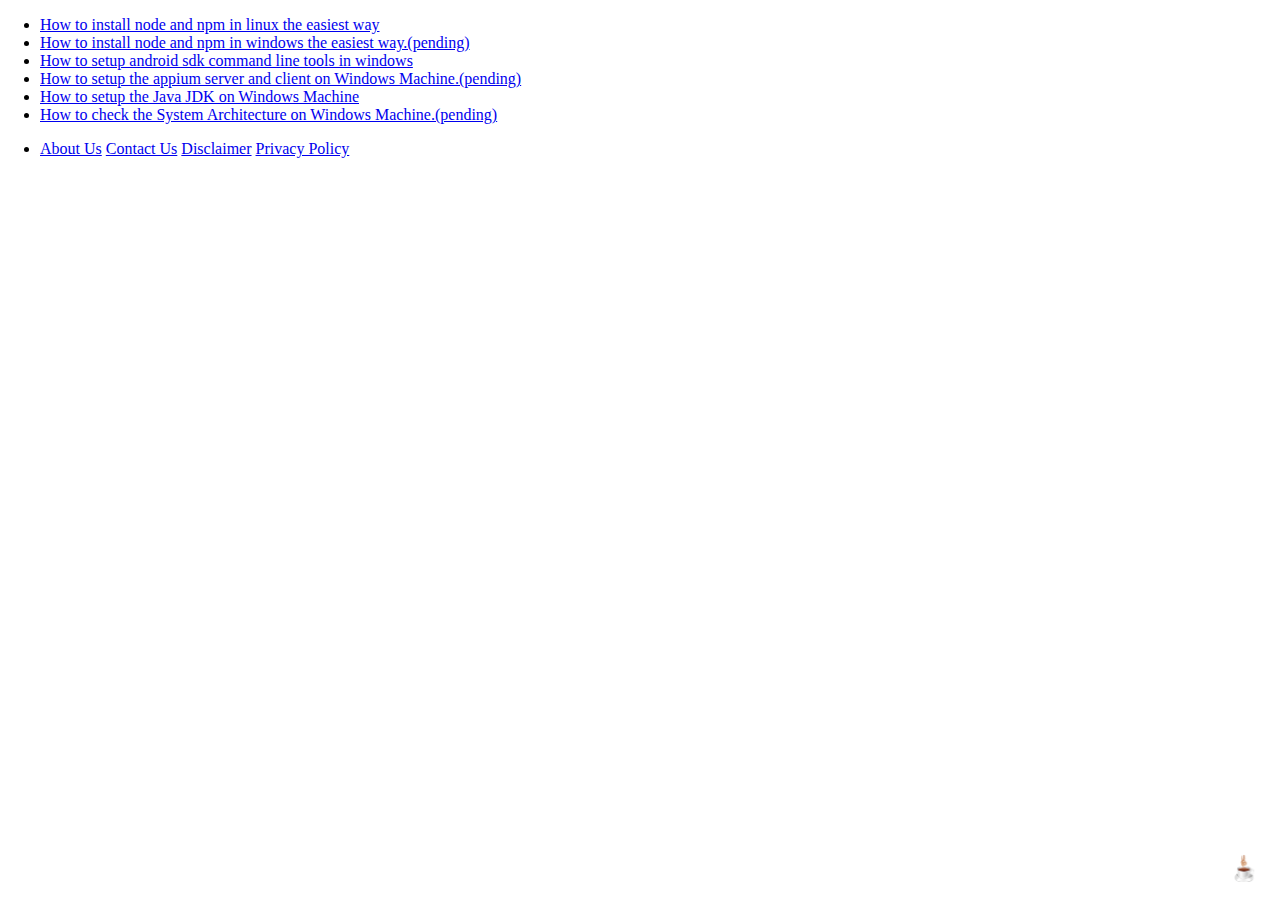
<file: index.html>
<!DOCTYPE html>
<html lang="en">
<head>
    <meta charset="UTF-8">
    <meta name="viewport" content="width=device-width, initial-scale=1.0">
    <link rel="stylesheet" href="./css/home.css">
    <title>Document</title>
    <script data-ad-client="ca-pub-8638257169122597" async src="https://pagead2.googlesyndication.com/pagead/js/adsbygoogle.js"></script>
</head>
<body>
    <ul>
        <li>
            <a href="./posts/how_to_install_node_and_npm_in_linux_the_easiest_way.html">How to install node and npm in linux the easiest way</a>
        </li>
        <li>
            <a href="./posts/how_to_install_node_and_npm_in_windows_the_easiest_way.html">How to install node and npm in windows the easiest way.(pending)</a>
        </li>
        <li>
            <a href="./posts/how_to_install_android_sdk_command_line_tools_in_windows.html">How to setup android sdk command line tools in windows</a>
        </li>
        <li>
            <a href="./posts/how_to_setup_appium_on_windows.html"> How to setup the appium server and client on Windows Machine.(pending)</a>
        </li>
        <li>
            <a href="./posts/how_to_setup_java_jdk_on_windows.html"> How to setup the Java JDK on Windows Machine</a>
        </li>
        <li>
            <a href="./posts/how_to_check_system_architecture.html"> How to check the System Architecture on Windows Machine.(pending)</a>
        </li>
    </ul>


    <ul>
        <li>
            <a href="./pages/about-us.html">About Us</a>
            <a href="./pages/contact-us.html">Contact Us</a>
            <a href="./pages/disclaimer.html">Disclaimer</a>
            <a href="./pages/privacy-policy.html">Privacy Policy</a>

        </li>
    </ul>


    <script src="utils/fund.js"></script>
</body>
</html>
</file>
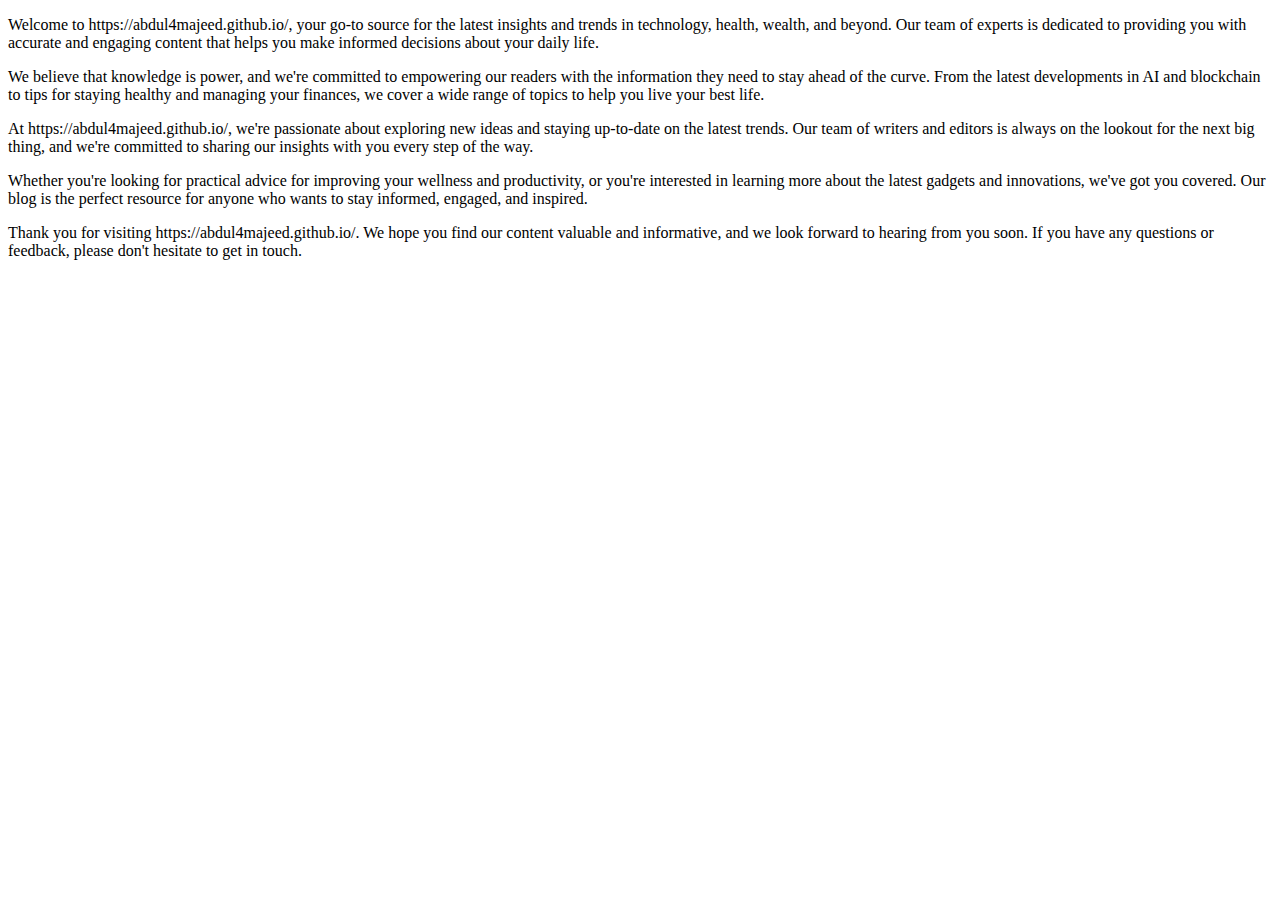
<file: pages/about-us.html>
<!DOCTYPE html>
<html lang="en">
<head>
    <meta charset="UTF-8">
    <meta http-equiv="X-UA-Compatible" content="IE=edge">
    <meta name="viewport" content="width=device-width, initial-scale=1.0">
    <title>About - Us </title>
</head>
<body>
    <p><span style="font-family: times; font-size: medium;">Welcome to https://abdul4majeed.github.io/, your go-to source for the latest insights and trends in technology, health, wealth, and beyond. Our team of experts is dedicated to providing you with accurate and engaging content that helps you make informed decisions about your daily life.</span></p><p><span style="font-family: times; font-size: medium;">We believe that knowledge is power, and we're committed to empowering our readers with the information they need to stay ahead of the curve. From the latest developments in AI and blockchain to tips for staying healthy and managing your finances, we cover a wide range of topics to help you live your best life.</span></p><p><span style="font-family: times; font-size: medium;">At https://abdul4majeed.github.io/, we're passionate about exploring new ideas and staying up-to-date on the latest trends. Our team of writers and editors is always on the lookout for the next big thing, and we're committed to sharing our insights with you every step of the way.</span></p><p><span style="font-family: times; font-size: medium;">Whether you're looking for practical advice for improving your wellness and productivity, or you're interested in learning more about the latest gadgets and innovations, we've got you covered. Our blog is the perfect resource for anyone who wants to stay informed, engaged, and inspired.</span></p><p><span style="font-family: times; font-size: medium;">Thank you for visiting https://abdul4majeed.github.io/. We hope you find our content valuable and informative, and we look forward to hearing from you soon. If you have any questions or feedback, please don't hesitate to get in touch.</span></p>
</body>
</html>
</file>
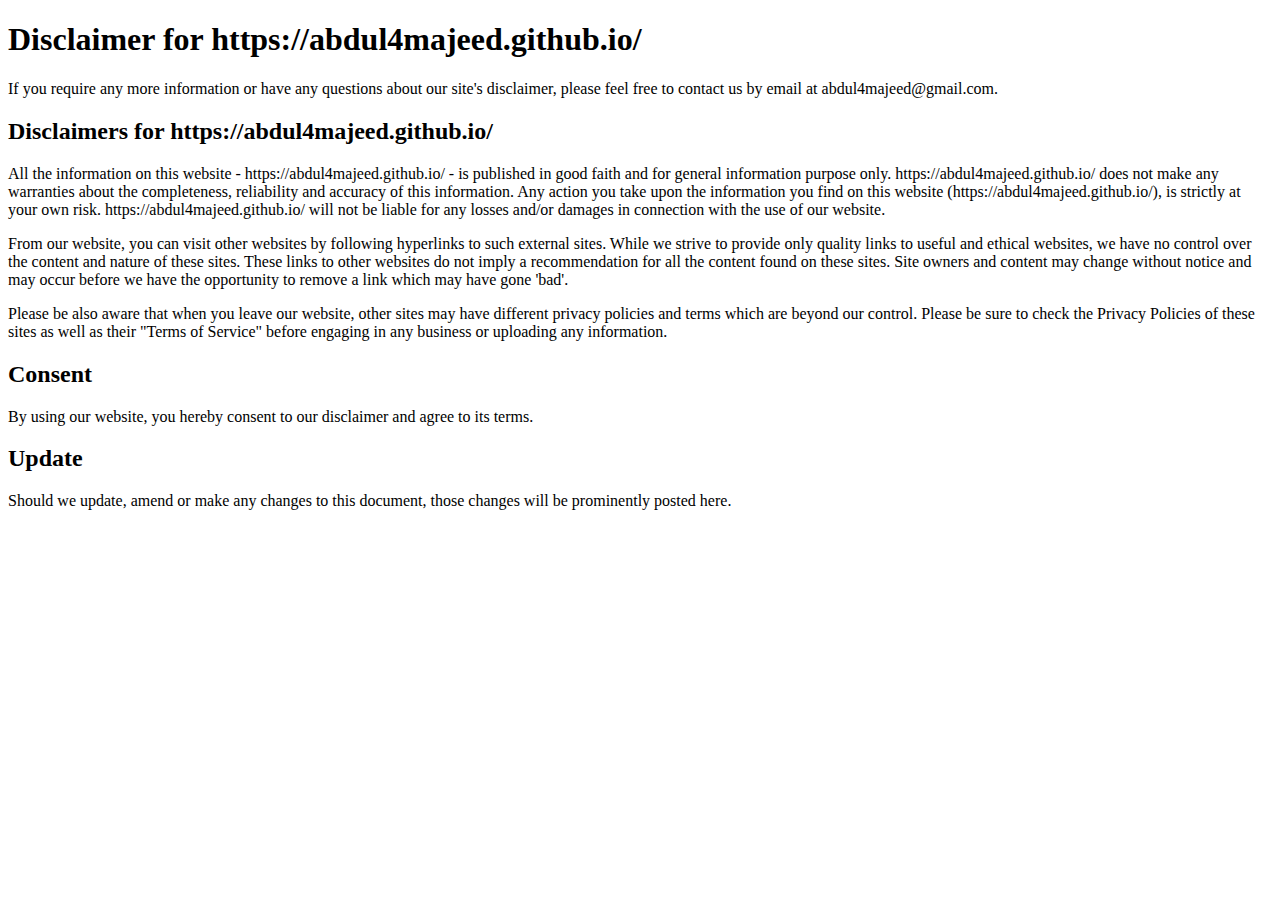
<file: pages/disclaimer.html>
<!DOCTYPE html>
<html lang="en">
<head>
    <meta charset="UTF-8">
    <meta http-equiv="X-UA-Compatible" content="IE=edge">
    <meta name="viewport" content="width=device-width, initial-scale=1.0">
    <title>Disclaimer</title>
</head>
<body>
    <h1>Disclaimer for https://abdul4majeed.github.io/</h1>

<p>If you require any more information or have any questions about our site's disclaimer, please feel free to contact us by email at abdul4majeed@gmail.com.</p>

<h2>Disclaimers for https://abdul4majeed.github.io/</h2>

<p>All the information on this website - https://abdul4majeed.github.io/ - is published in good faith and for general information purpose only. https://abdul4majeed.github.io/ does not make any warranties about the completeness, reliability and accuracy of this information. Any action you take upon the information you find on this website (https://abdul4majeed.github.io/), is strictly at your own risk. https://abdul4majeed.github.io/ will not be liable for any losses and/or damages in connection with the use of our website.</p>

<p>From our website, you can visit other websites by following hyperlinks to such external sites. While we strive to provide only quality links to useful and ethical websites, we have no control over the content and nature of these sites. These links to other websites do not imply a recommendation for all the content found on these sites. Site owners and content may change without notice and may occur before we have the opportunity to remove a link which may have gone 'bad'.</p>

<p>Please be also aware that when you leave our website, other sites may have different privacy policies and terms which are beyond our control. Please be sure to check the Privacy Policies of these sites as well as their "Terms of Service" before engaging in any business or uploading any information.</p>

<h2>Consent</h2>

<p>By using our website, you hereby consent to our disclaimer and agree to its terms.</p>

<h2>Update</h2>

<p>Should we update, amend or make any changes to this document, those changes will be prominently posted here.</p>
</body>
</html>
</file>
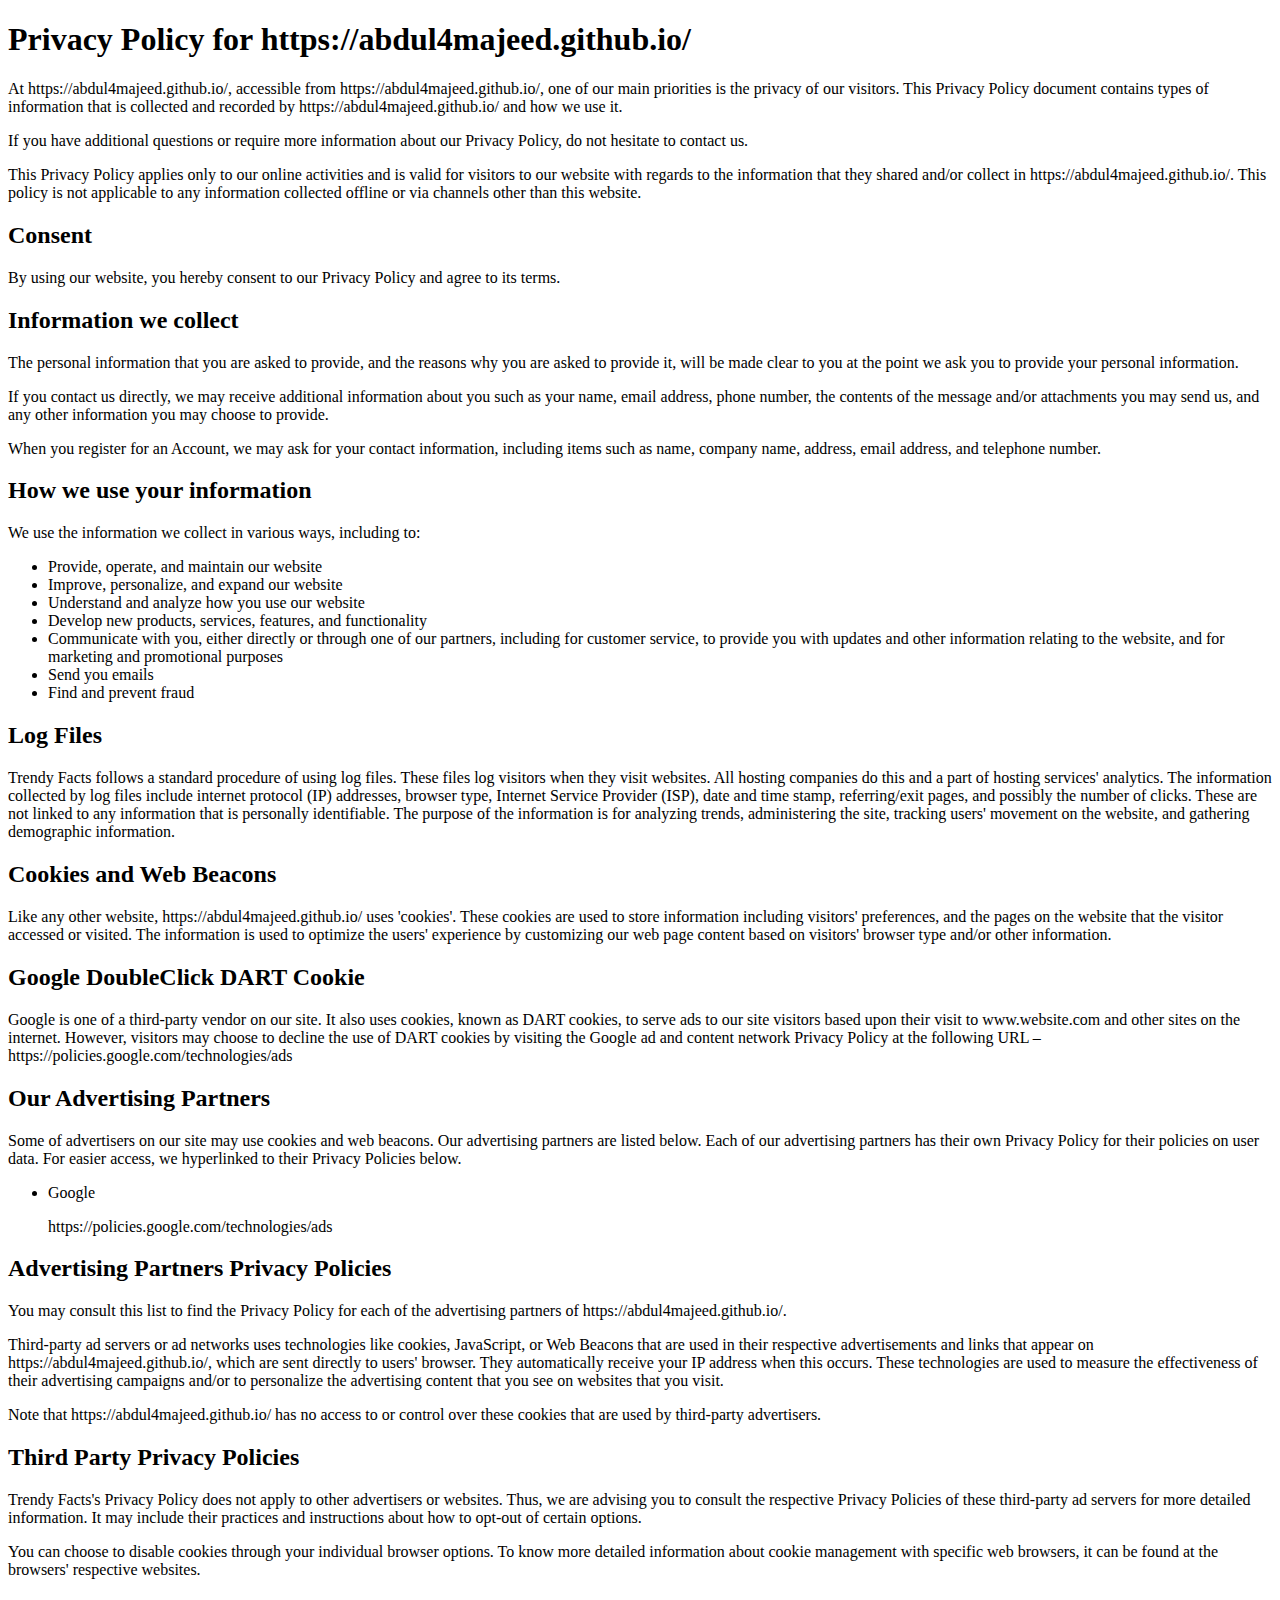
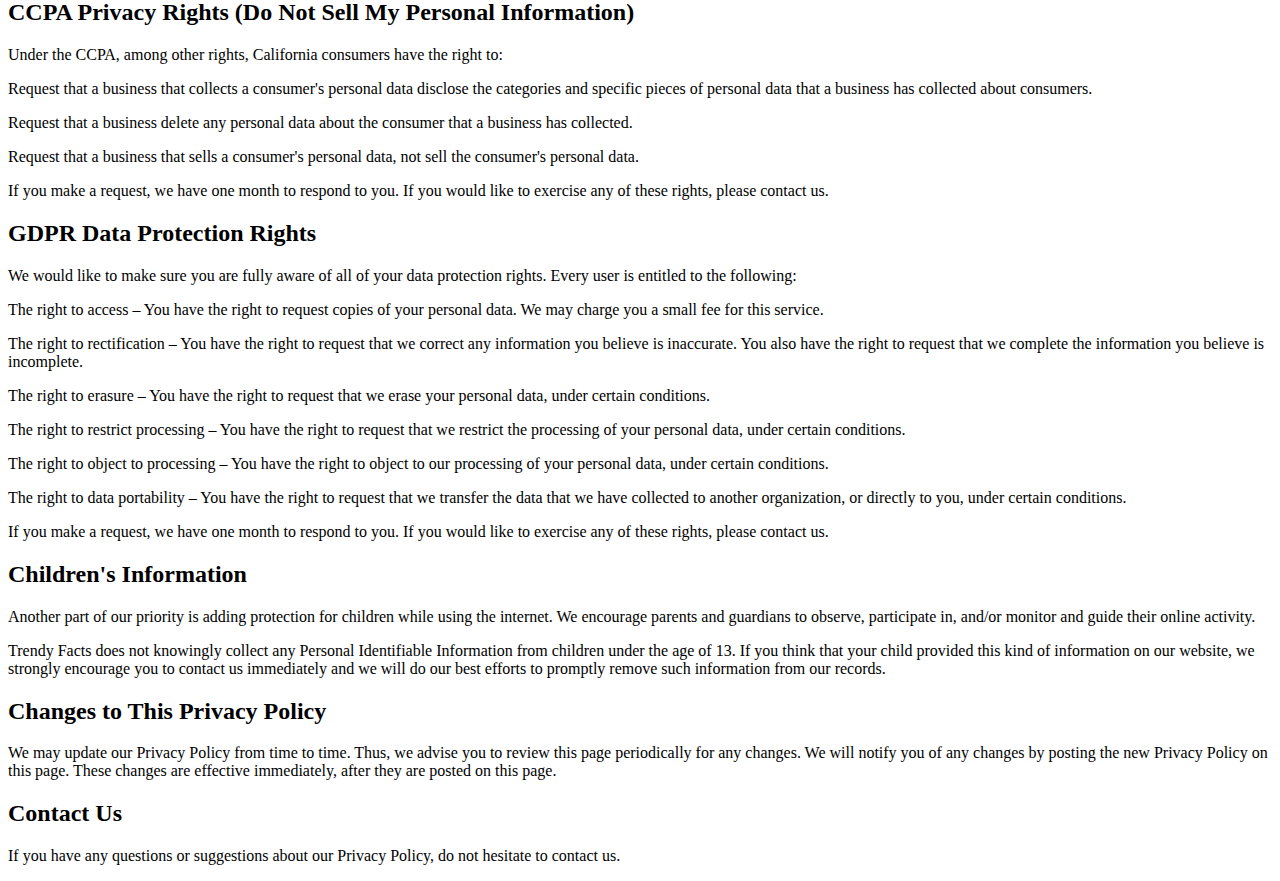
<file: pages/privacy-policy.html>
<!DOCTYPE html>
<html lang="en">
<head>
    <meta charset="UTF-8">
    <meta http-equiv="X-UA-Compatible" content="IE=edge">
    <meta name="viewport" content="width=device-width, initial-scale=1.0">
    <title>Privacy Policy</title>
</head>
<body>
    <h1>Privacy Policy for https://abdul4majeed.github.io/</h1>

<p>At https://abdul4majeed.github.io/, accessible from https://abdul4majeed.github.io/, one of our main priorities is the privacy of our visitors. This Privacy Policy document contains types of information that is collected and recorded by https://abdul4majeed.github.io/ and how we use it.</p>

<p>If you have additional questions or require more information about our Privacy Policy, do not hesitate to contact us.</p>

<p>This Privacy Policy applies only to our online activities and is valid for visitors to our website with regards to the information that they shared and/or collect in https://abdul4majeed.github.io/. This policy is not applicable to any information collected offline or via channels other than this website.</p>

<h2>Consent</h2>

<p>By using our website, you hereby consent to our Privacy Policy and agree to its terms.</p>

<h2>Information we collect</h2>

<p>The personal information that you are asked to provide, and the reasons why you are asked to provide it, will be made clear to you at the point we ask you to provide your personal information.</p>
<p>If you contact us directly, we may receive additional information about you such as your name, email address, phone number, the contents of the message and/or attachments you may send us, and any other information you may choose to provide.</p>
<p>When you register for an Account, we may ask for your contact information, including items such as name, company name, address, email address, and telephone number.</p>

<h2>How we use your information</h2>

<p>We use the information we collect in various ways, including to:</p>

<ul>
<li>Provide, operate, and maintain our website</li>
<li>Improve, personalize, and expand our website</li>
<li>Understand and analyze how you use our website</li>
<li>Develop new products, services, features, and functionality</li>
<li>Communicate with you, either directly or through one of our partners, including for customer service, to provide you with updates and other information relating to the website, and for marketing and promotional purposes</li>
<li>Send you emails</li>
<li>Find and prevent fraud</li>
</ul>

<h2>Log Files</h2>

<p>Trendy Facts follows a standard procedure of using log files. These files log visitors when they visit websites. All hosting companies do this and a part of hosting services' analytics. The information collected by log files include internet protocol (IP) addresses, browser type, Internet Service Provider (ISP), date and time stamp, referring/exit pages, and possibly the number of clicks. These are not linked to any information that is personally identifiable. The purpose of the information is for analyzing trends, administering the site, tracking users' movement on the website, and gathering demographic information.</p>

<h2>Cookies and Web Beacons</h2>

<p>Like any other website, https://abdul4majeed.github.io/ uses 'cookies'. These cookies are used to store information including visitors' preferences, and the pages on the website that the visitor accessed or visited. The information is used to optimize the users' experience by customizing our web page content based on visitors' browser type and/or other information.</p>

<h2>Google DoubleClick DART Cookie</h2>

<p>Google is one of a third-party vendor on our site. It also uses cookies, known as DART cookies, to serve ads to our site visitors based upon their visit to www.website.com and other sites on the internet. However, visitors may choose to decline the use of DART cookies by visiting the Google ad and content network Privacy Policy at the following URL – https://policies.google.com/technologies/ads</p>

<h2>Our Advertising Partners</h2>

<p>Some of advertisers on our site may use cookies and web beacons. Our advertising partners are listed below. Each of our advertising partners has their own Privacy Policy for their policies on user data. For easier access, we hyperlinked to their Privacy Policies below.</p>

<ul>
    <li>
        <p>Google</p>
        <p>https://policies.google.com/technologies/ads</p>
    </li>
</ul>

<h2>Advertising Partners Privacy Policies</h2>

<p>You may consult this list to find the Privacy Policy for each of the advertising partners of https://abdul4majeed.github.io/.</p>

<p>Third-party ad servers or ad networks uses technologies like cookies, JavaScript, or Web Beacons that are used in their respective advertisements and links that appear on https://abdul4majeed.github.io/, which are sent directly to users' browser. They automatically receive your IP address when this occurs. These technologies are used to measure the effectiveness of their advertising campaigns and/or to personalize the advertising content that you see on websites that you visit.</p>

<p>Note that https://abdul4majeed.github.io/ has no access to or control over these cookies that are used by third-party advertisers.</p>

<h2>Third Party Privacy Policies</h2>

<p>Trendy Facts's Privacy Policy does not apply to other advertisers or websites. Thus, we are advising you to consult the respective Privacy Policies of these third-party ad servers for more detailed information. It may include their practices and instructions about how to opt-out of certain options. </p>

<p>You can choose to disable cookies through your individual browser options. To know more detailed information about cookie management with specific web browsers, it can be found at the browsers' respective websites.</p>

<h2>CCPA Privacy Rights (Do Not Sell My Personal Information)</h2>

<p>Under the CCPA, among other rights, California consumers have the right to:</p>
<p>Request that a business that collects a consumer's personal data disclose the categories and specific pieces of personal data that a business has collected about consumers.</p>
<p>Request that a business delete any personal data about the consumer that a business has collected.</p>
<p>Request that a business that sells a consumer's personal data, not sell the consumer's personal data.</p>
<p>If you make a request, we have one month to respond to you. If you would like to exercise any of these rights, please contact us.</p>

<h2>GDPR Data Protection Rights</h2>

<p>We would like to make sure you are fully aware of all of your data protection rights. Every user is entitled to the following:</p>
<p>The right to access – You have the right to request copies of your personal data. We may charge you a small fee for this service.</p>
<p>The right to rectification – You have the right to request that we correct any information you believe is inaccurate. You also have the right to request that we complete the information you believe is incomplete.</p>
<p>The right to erasure – You have the right to request that we erase your personal data, under certain conditions.</p>
<p>The right to restrict processing – You have the right to request that we restrict the processing of your personal data, under certain conditions.</p>
<p>The right to object to processing – You have the right to object to our processing of your personal data, under certain conditions.</p>
<p>The right to data portability – You have the right to request that we transfer the data that we have collected to another organization, or directly to you, under certain conditions.</p>
<p>If you make a request, we have one month to respond to you. If you would like to exercise any of these rights, please contact us.</p>

<h2>Children's Information</h2>

<p>Another part of our priority is adding protection for children while using the internet. We encourage parents and guardians to observe, participate in, and/or monitor and guide their online activity.</p>

<p>Trendy Facts does not knowingly collect any Personal Identifiable Information from children under the age of 13. If you think that your child provided this kind of information on our website, we strongly encourage you to contact us immediately and we will do our best efforts to promptly remove such information from our records.</p>

<h2>Changes to This Privacy Policy</h2>

<p>We may update our Privacy Policy from time to time. Thus, we advise you to review this page periodically for any changes. We will notify you of any changes by posting the new Privacy Policy on this page. These changes are effective immediately, after they are posted on this page.</p>

<h2>Contact Us</h2>

<p>If you have any questions or suggestions about our Privacy Policy, do not hesitate to contact us.</p>
</body>
</html>
</file>
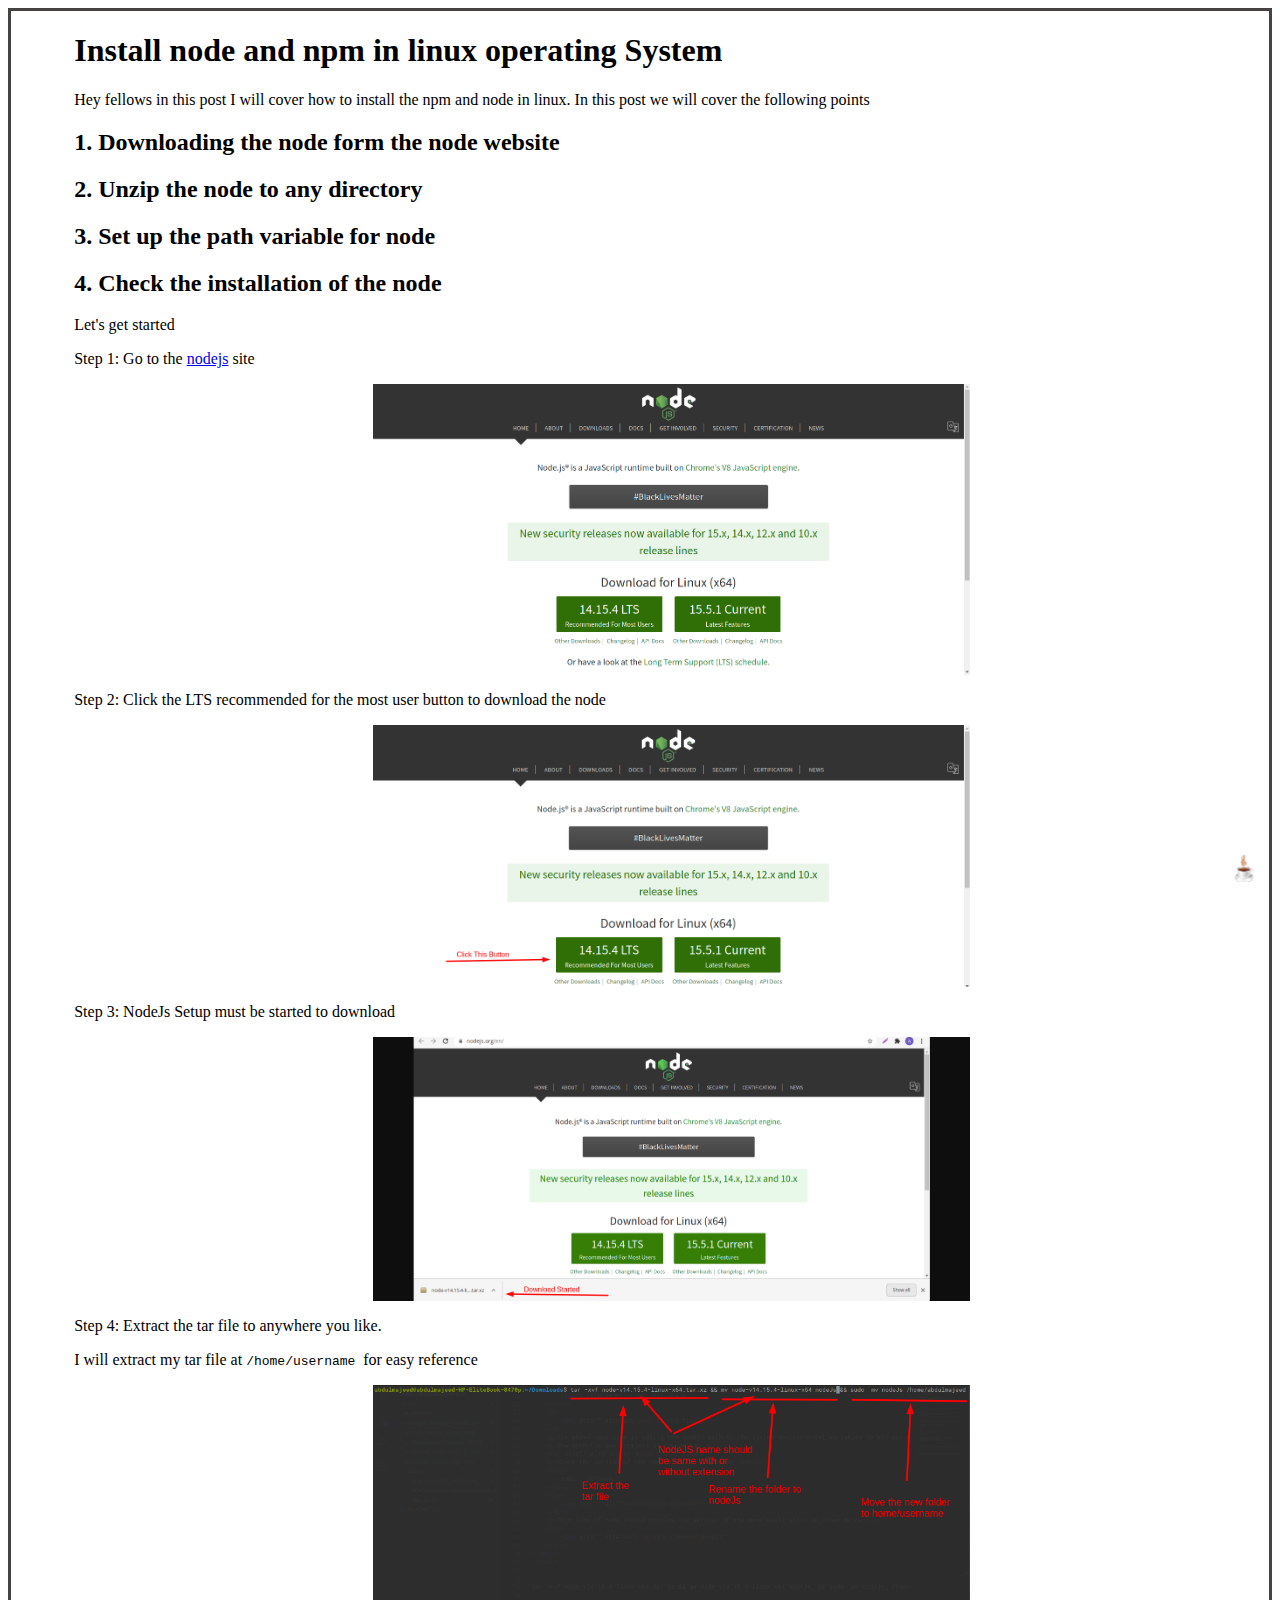
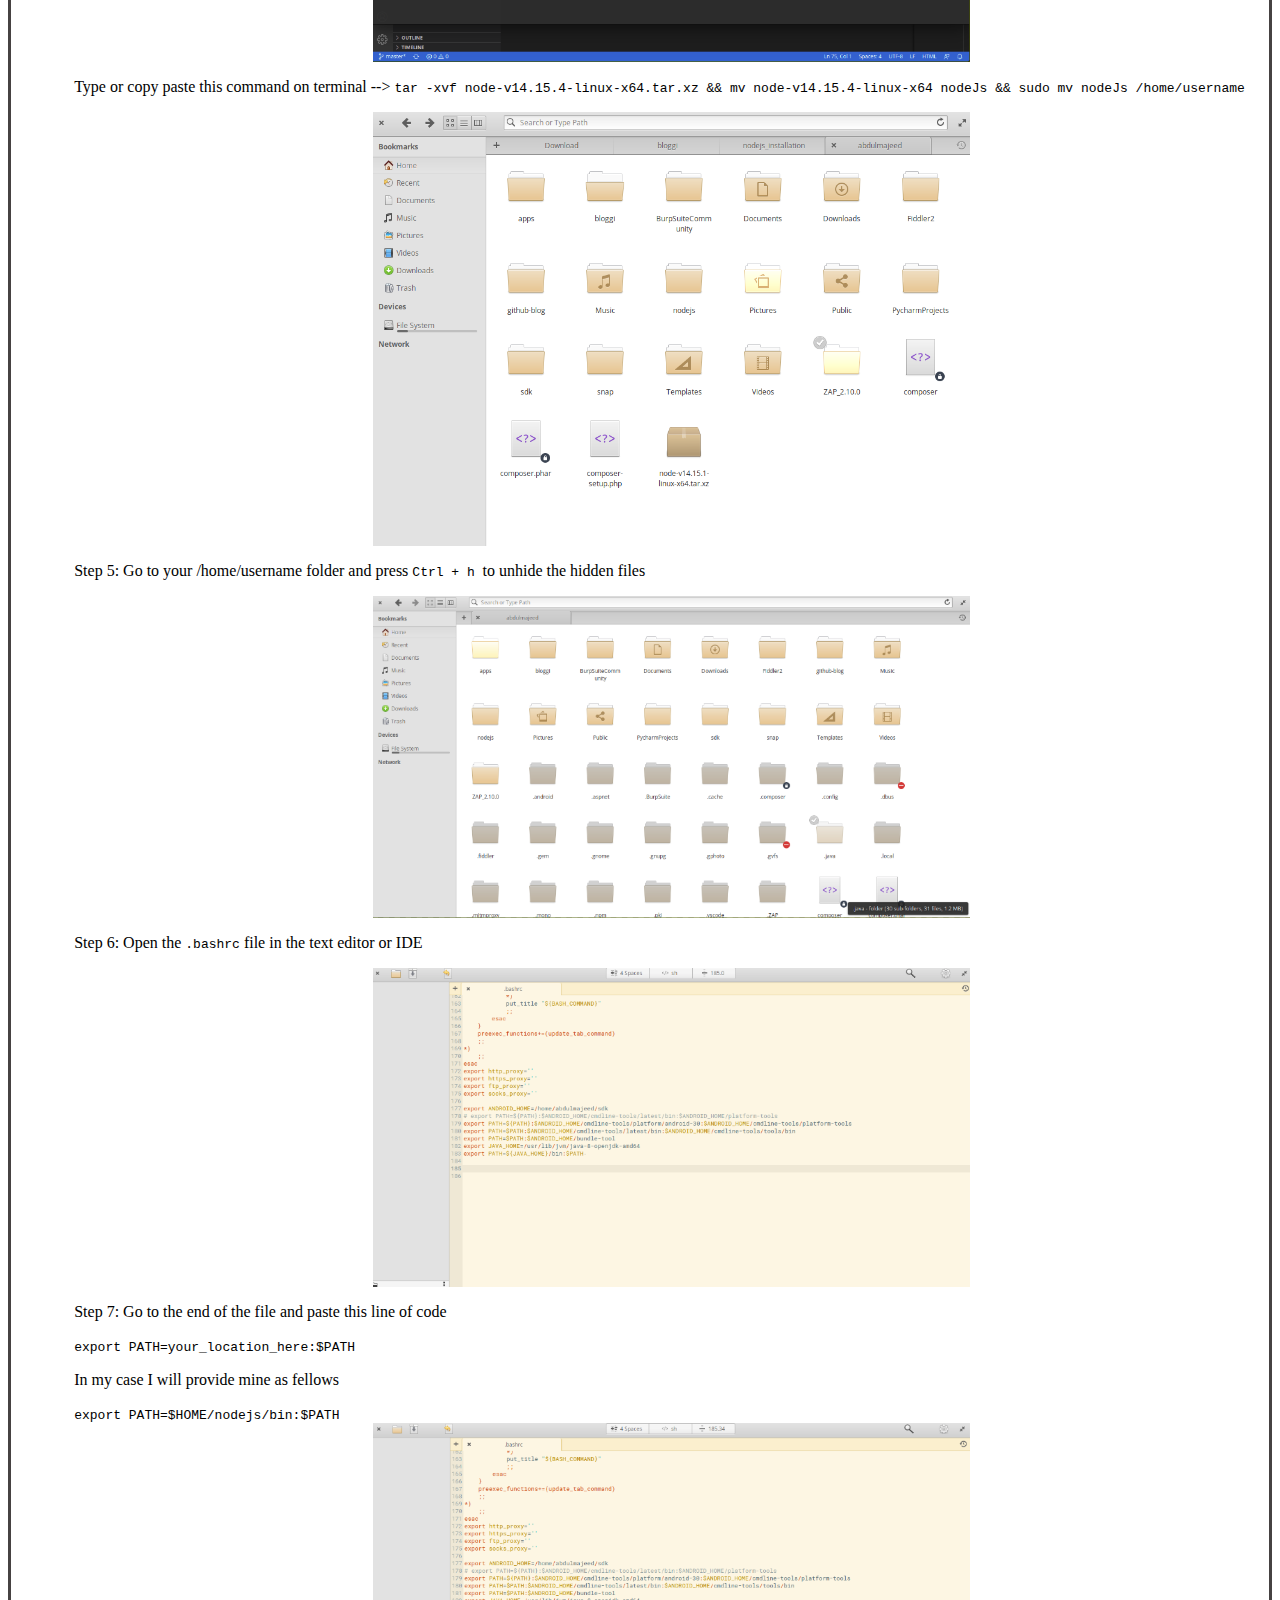
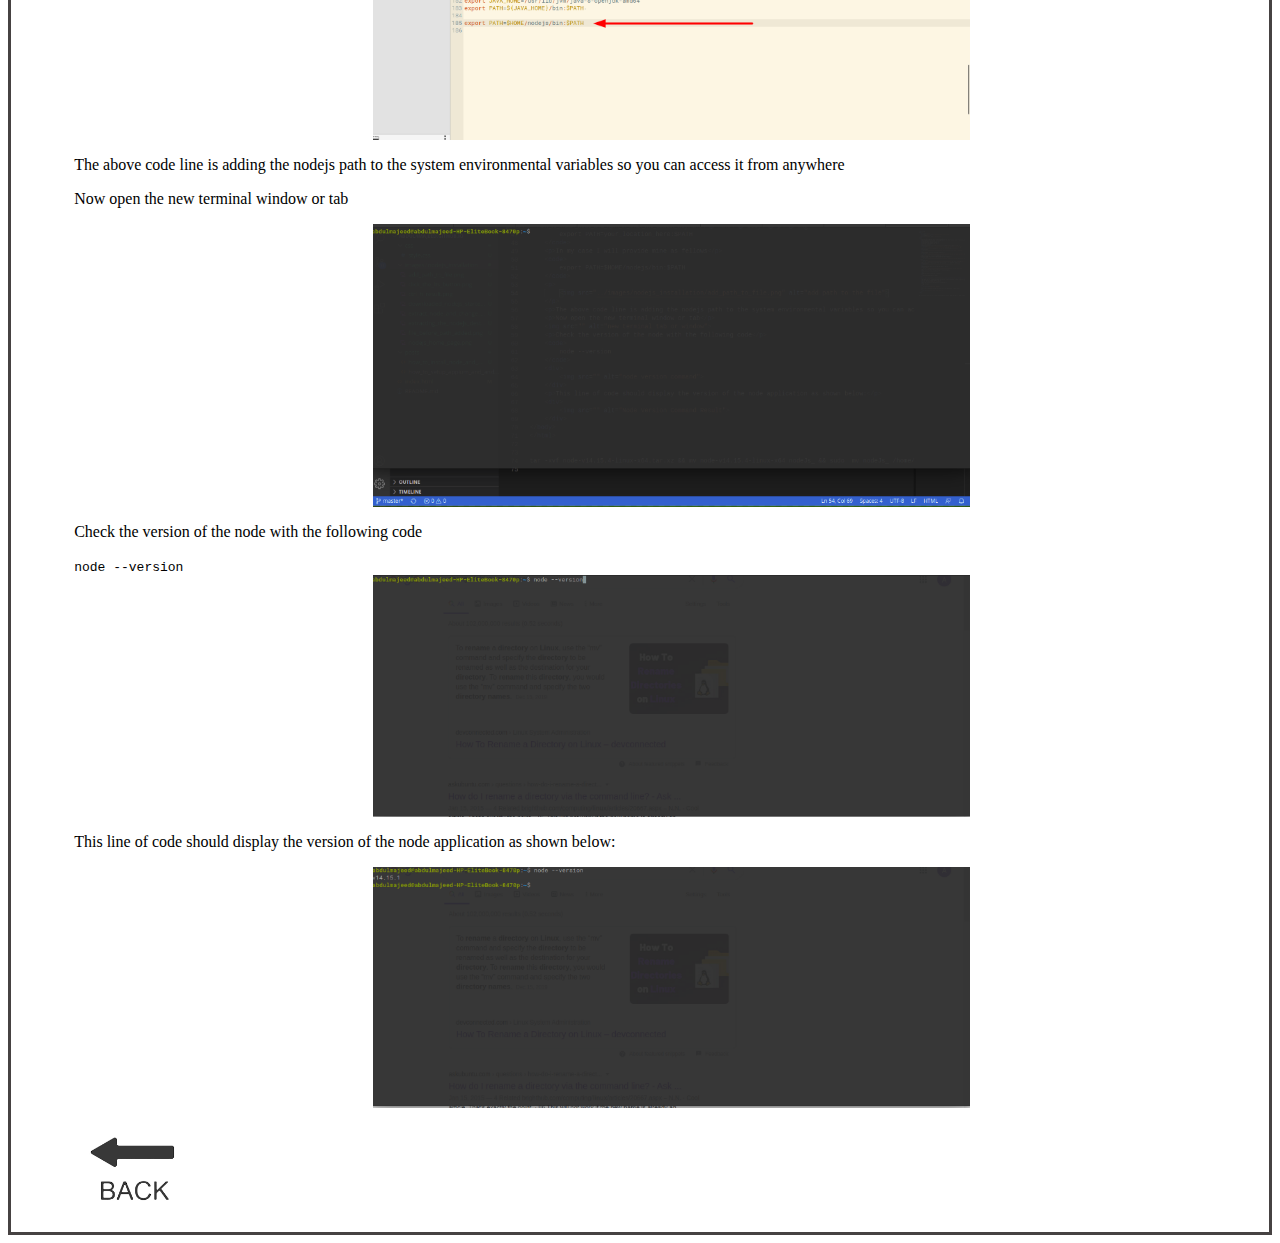
<file: posts/how_to_install_node_and_npm_in_linux_the_easiest_way.html>
<!DOCTYPE html>
<html lang="en">
<head>
    <meta charset="UTF-8">
    <meta name="viewport" content="width=device-width, initial-scale=1.0">
    <title>Install node and npm in linux operating System</title>
    <link rel="stylesheet" href="../css/style.css">
    <link rel="apple-touch-icon" sizes="180x180" href="../images/utils/favicon/apple-touch-icon.png">
    <link rel="icon" type="image/png" sizes="32x32" href="../images/utils/favicon/favicon-32x32.png">
    <link rel="icon" type="image/png" sizes="16x16" href="../images/utils/favicon/favicon-16x16.png">
    <link rel="manifest" href="../images/utils/favicon/site.webmanifest">
    <meta name="msapplication-TileColor" content="#da532c">
    <meta name="theme-color" content="#ffffff">
    <script data-ad-client="ca-pub-8638257169122597" async src="https://pagead2.googlesyndication.com/pagead/js/adsbygoogle.js"></script>
</head>
<body>
  <div class="container">
    <h1>Install node and npm in linux operating System </h1>
    <p>Hey fellows in this post I will cover how to install the npm and node in linux. In this post we will cover the following points</p>
    <h2>1. Downloading the node form the node website </h2>
    <h2>2. Unzip the node to any directory</h2>
    <h2>3. Set up the path variable for node</h2>
    <h2>4. Check the installation of the node</h2>
    <p>Let's get started</p>
    <p>Step 1: Go to the <a href="https://www.nodejs.org" rel="nofollow" target="_blank">nodejs</a> site</p>
    <div class="img">
        <img src="../images/nodejs_installation/nodejs_home_page.png" loading="lazy" title="NodeJs Home Page" alt="NodeJs Site Home Page">
    </div>
    <p>Step 2: Click the LTS recommended for the most user button to download the node</p>
    <div class="img">
        <img src="../images/nodejs_installation/click_the_lts_button.png" loading="lazy" title="Download LTS Version" alt="Click the LTS button">
    </div>
    <p>Step 3: NodeJs Setup must be started to download</p>
    <div class="img">
        <img src="../images/nodejs_installation/downloaded_nodeJs_started.png" loading="lazy" title="NodeJs Downloaded" alt="NodeJs Started to Download">
    </div>
    <p>Step 4: Extract the tar file to anywhere you like.</p>
    <p>I will extract my tar file at <code> /home/username </code> for easy reference</p>
    <div class="img">
        <img src="../images/nodejs_installation/extract_node_and_change_folder_name.png" loading="lazy" title="Extract Node and Change the Node Folder Name" alt="extract the file">
    </div>
    <p>
        Type or copy paste this command on terminal --> 
        <code>tar -xvf node-v14.15.4-linux-x64.tar.xz && mv node-v14.15.4-linux-x64 nodeJs && sudo  mv nodeJs /home/username
    </code></p>
    <div class="img">
        <img src="../images/nodejs_installation/extracting_the_nodeJs_dest.png" loading="lazy" title="Show the extracting nodejs location" alt="extracting file at location">
    </div>
    <p>Step 5: Go to your /home/username folder and press <code> Ctrl + h </code> to unhide the hidden files</p>
    <div class="img">
        <img src="../images/nodejs_installation/ctrl_h_result.png" loading="lazy" title="Show the hidden files using keyboard" alt="Unhide the files img">
    </div>
    <p>Step 6: Open the <code>.bashrc</code> file in the text editor or IDE</p>
    <div class="img">
        <img src="../images/nodejs_installation/file_before_path_added.png" loading="lazy" title="Environmental file before path added to the environmental variables" alt="Open bashrc file">
    </div>
    <p>Step 7: Go to the end of the file and paste this line of code</p>
    <code>
        export PATH=your_location_here:$PATH
    </code>
    <p>In my case I will provide mine as fellows</p>
    <code>
        export PATH=$HOME/nodejs/bin:$PATH
    </code>
    <div class="img">
        <img src="../images/nodejs_installation/add_path_to_file.png" loading="lazy" title="Environmental file after path added to the environmental variables"  alt="add path to the file">
    </div>
    <p>The above code line is adding the nodejs path to the system environmental variables so you can access it from anywhere</p>
    <p>Now open the new terminal window or tab</p>
    <div class="img">
        <img src="../images/nodejs_installation/new_tab_opened.png" loading="lazy" title="New terminal window or tabe is opened" alt="new terminal tab or window">
    </div>
    <p>Check the version of the node with the following code</p>
    <code>
        node --version
    </code>
    <div class="img">
        <img src="../images/nodejs_installation/node_version_code_typed.png" loading="lazy" title="Node version command typed" alt="node version command">
    </div>
    <p>This line of code should display the version of the node application as shown below:</p>
    <div class="img">
        <img src="../images/nodejs_installation/node_version_code_result.png" loading="lazy" title="Node version command result" alt="Node Version Command Result">
    </div>

    <div class="back-holder">
        <a href="../index.html"><img src="../images/utils/back.png" loading="lazy" title="back to home page" alt="Back"></a>
    </div>
  </div>

  <script src="../utils/fund.js"></script>
</body>
</html>
</file>
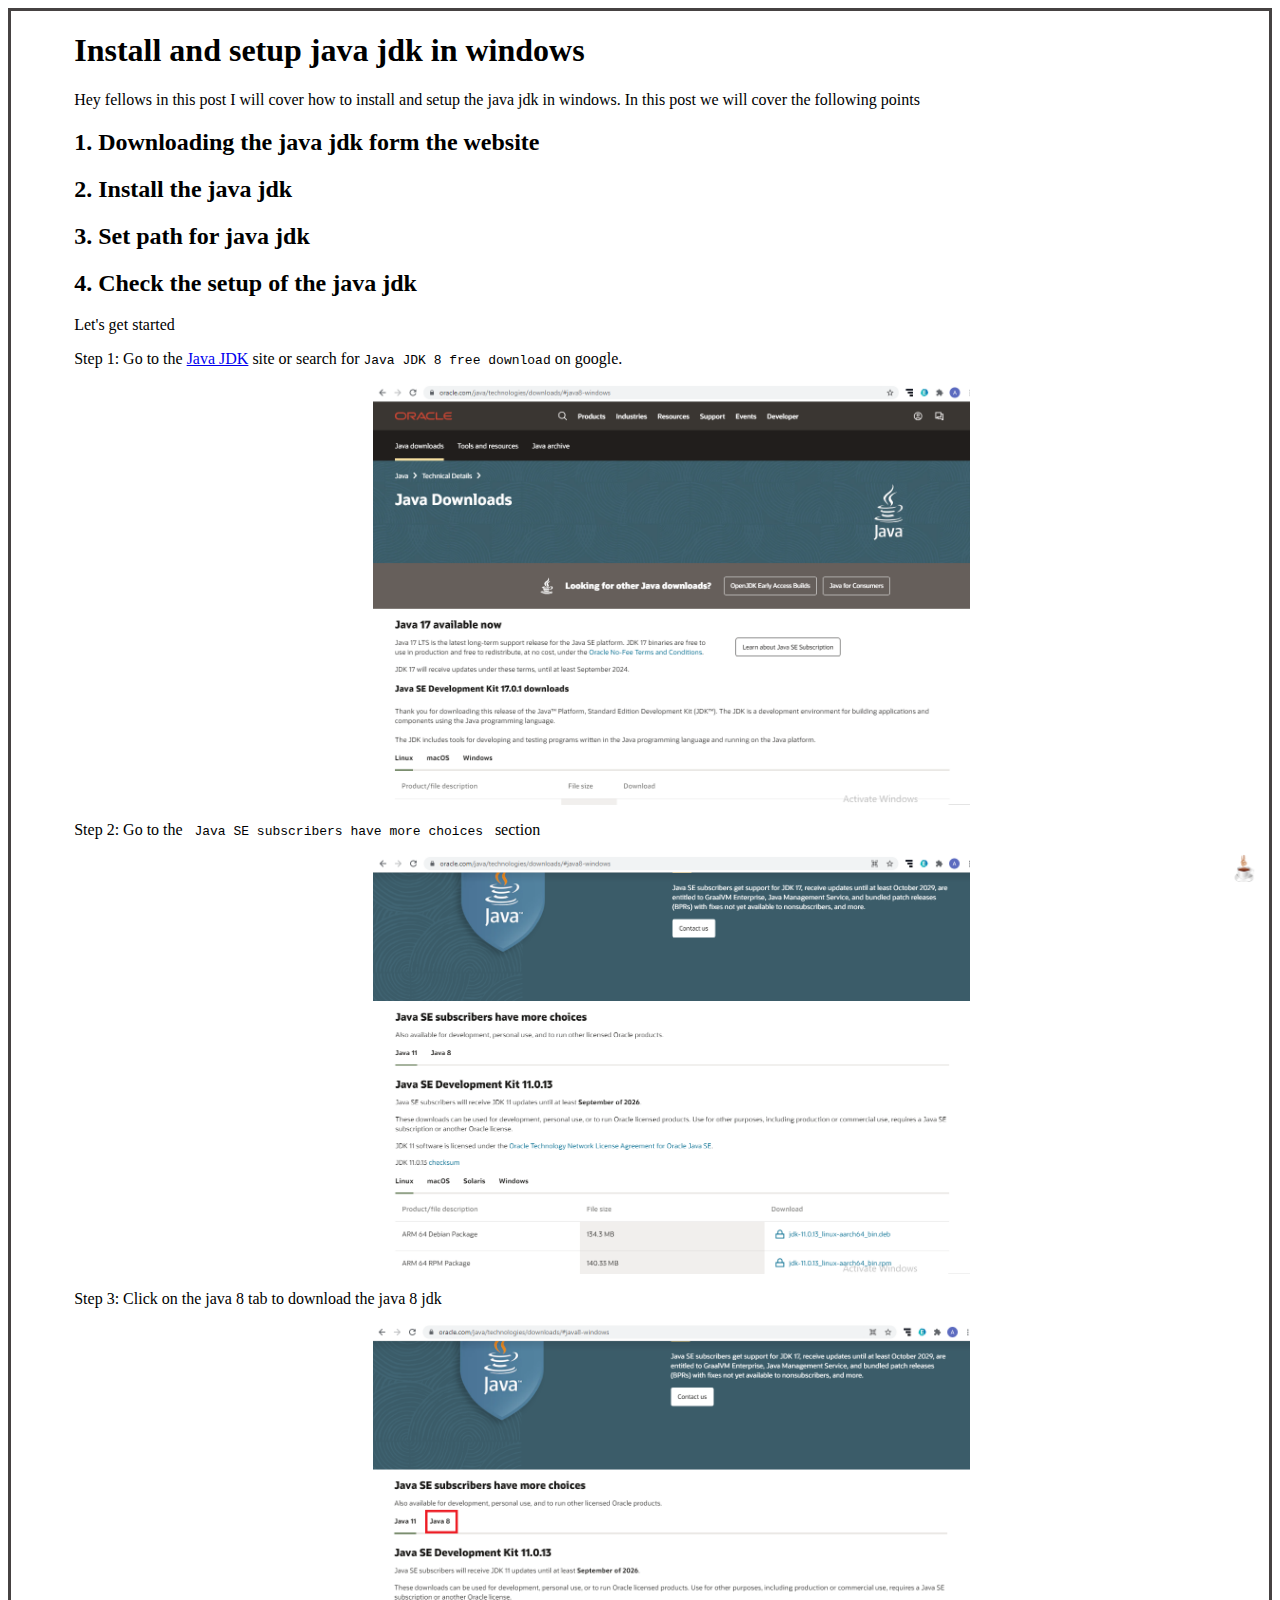
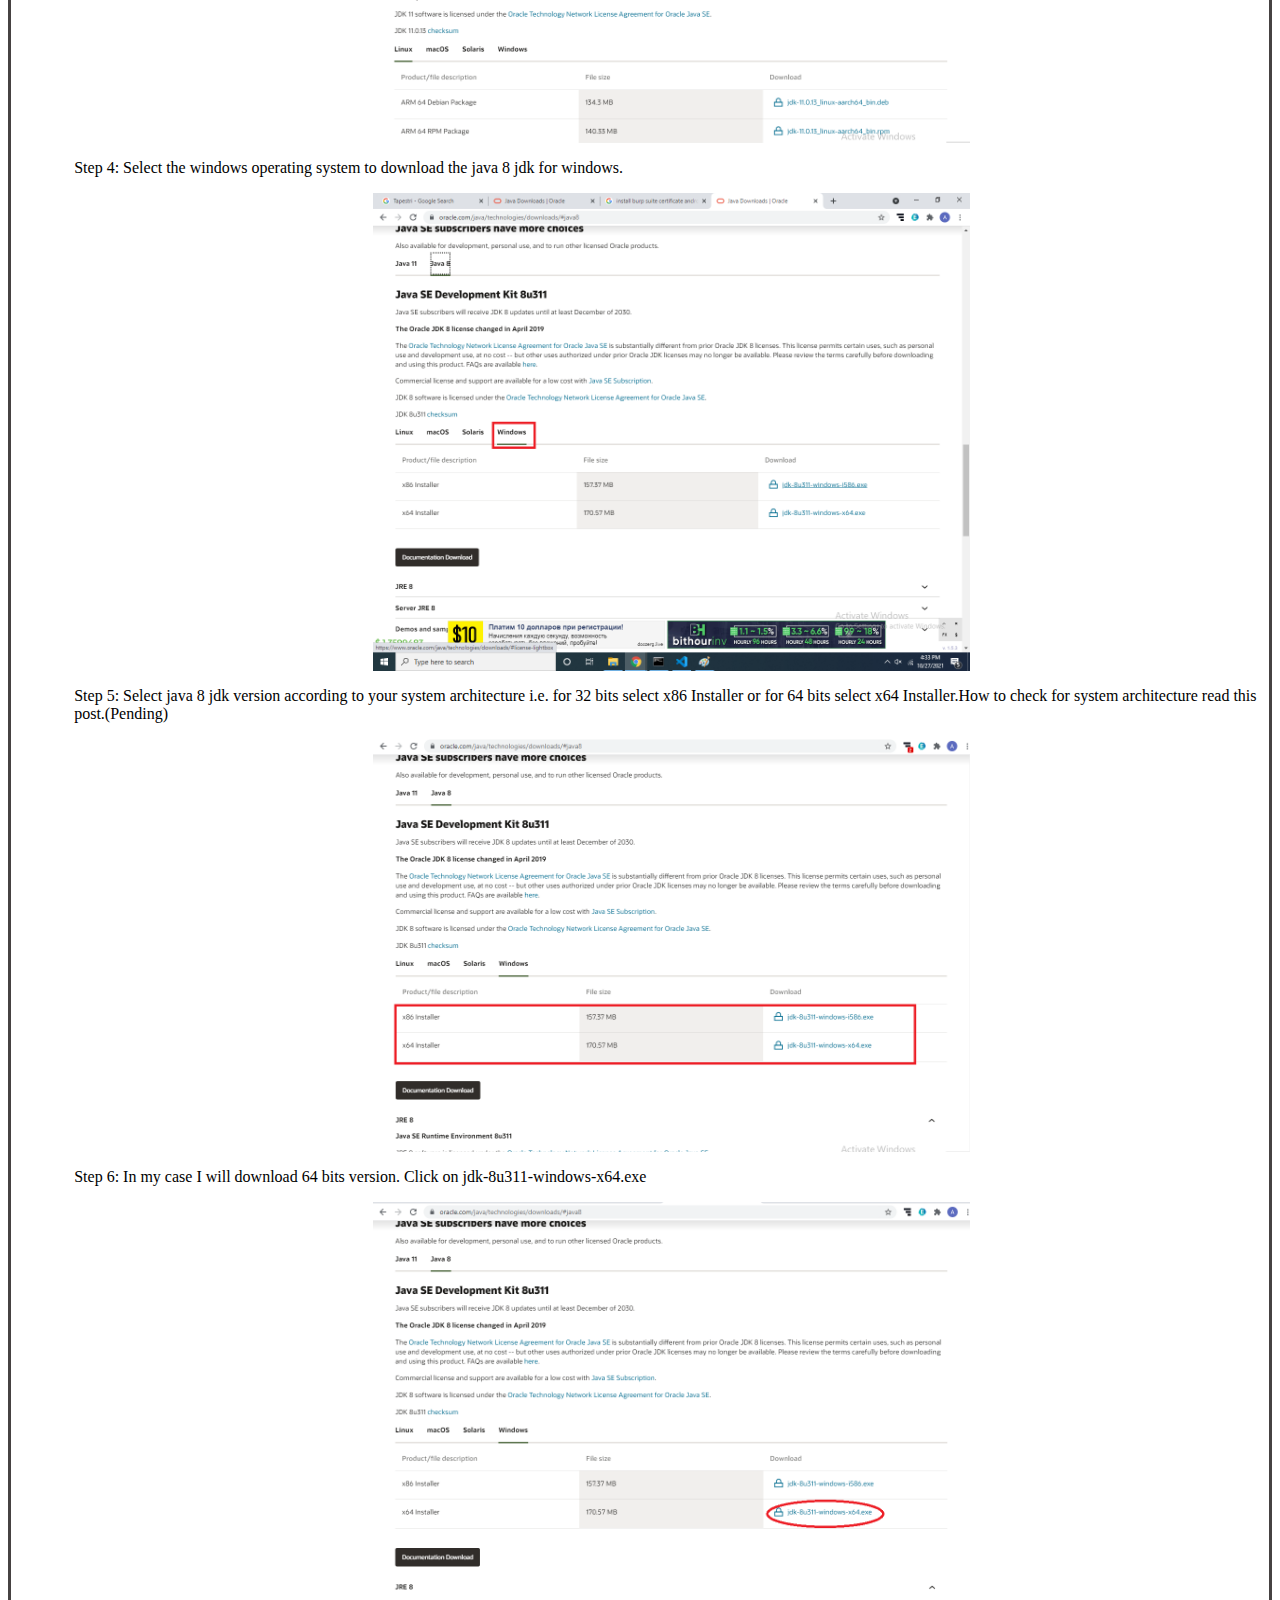
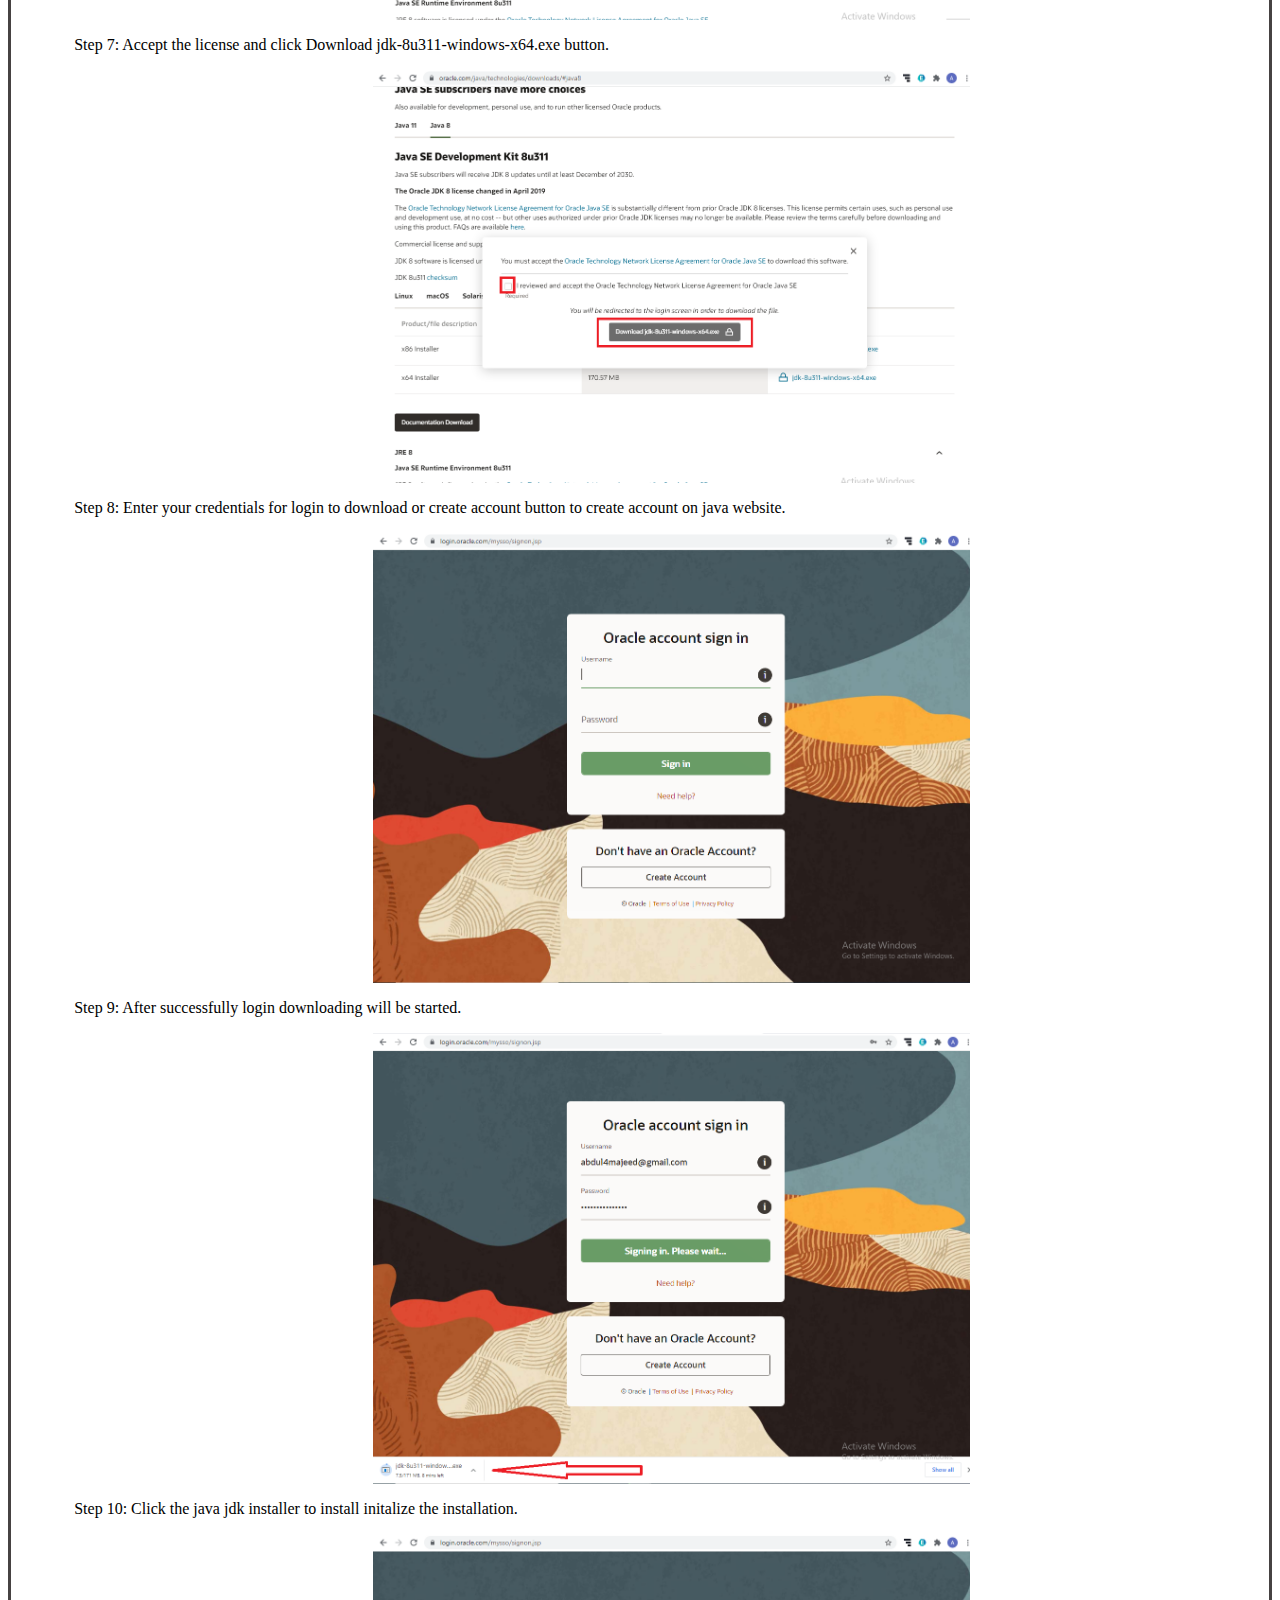
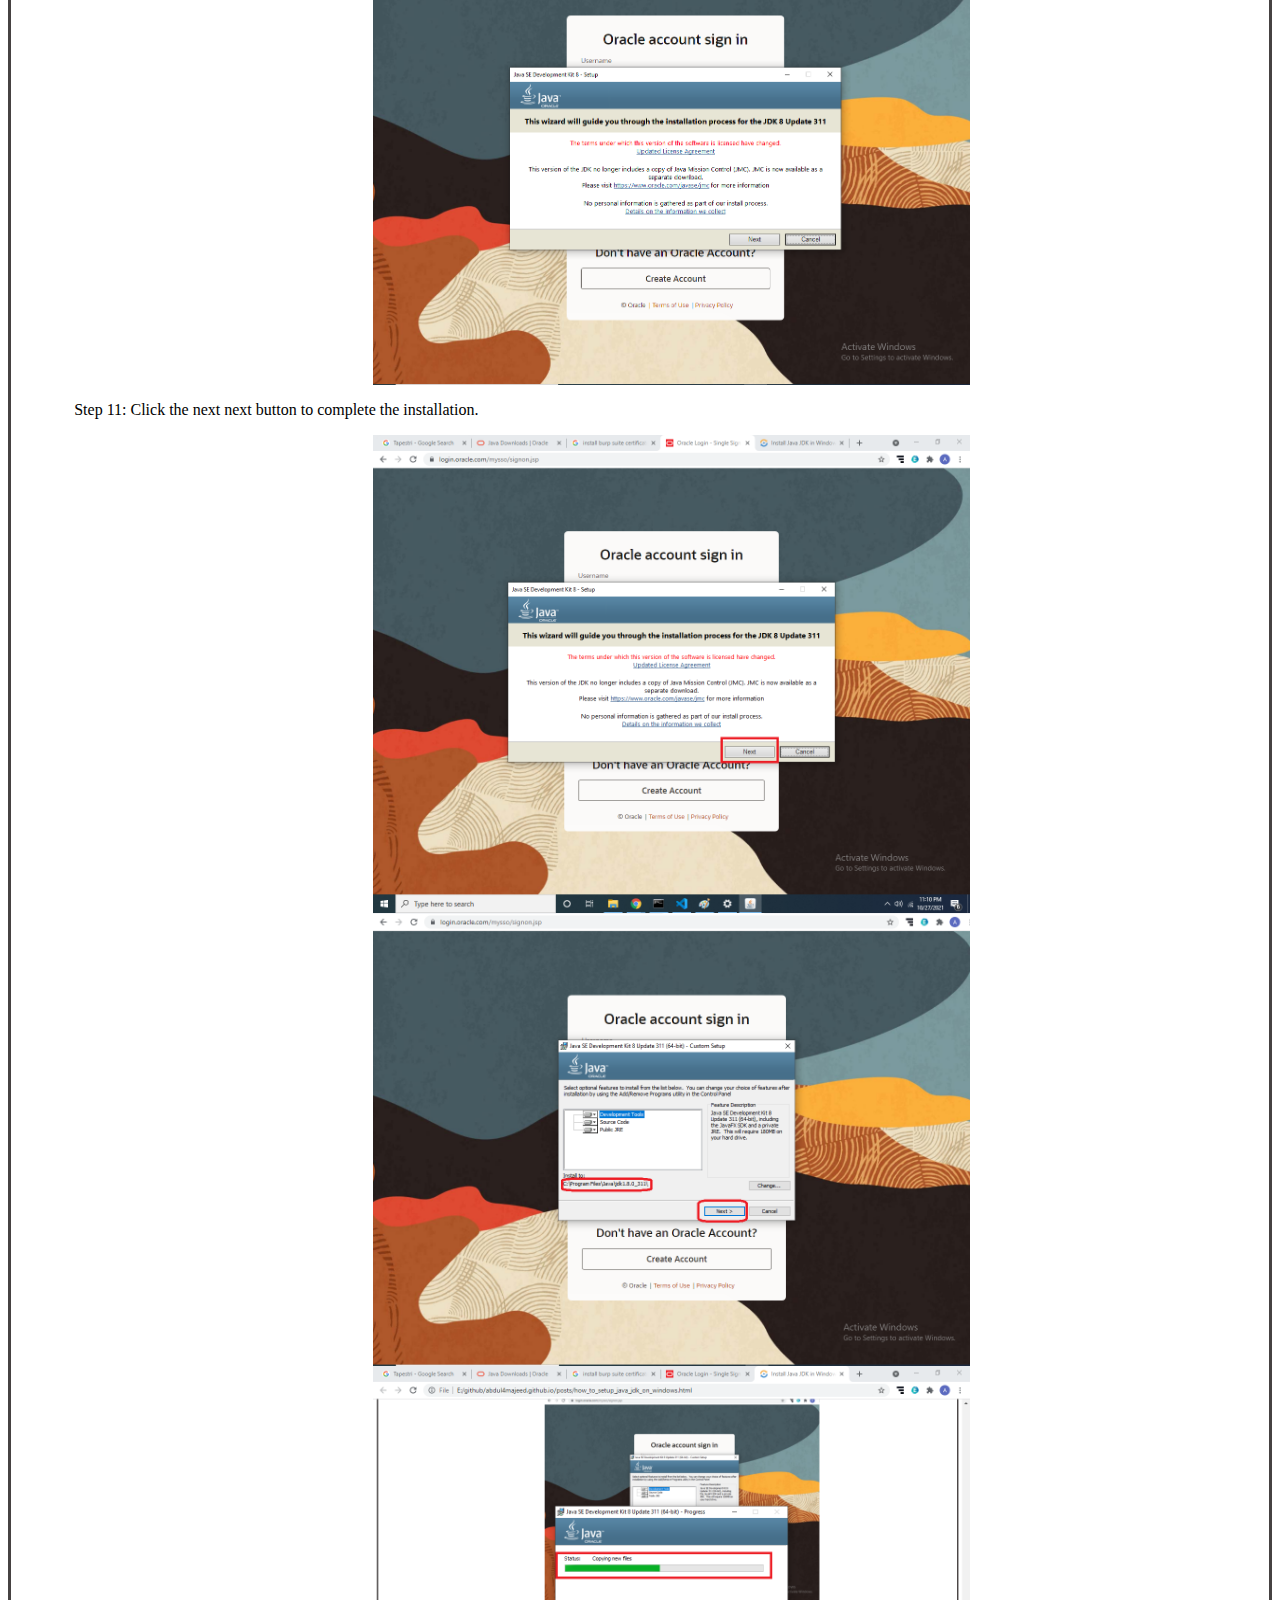
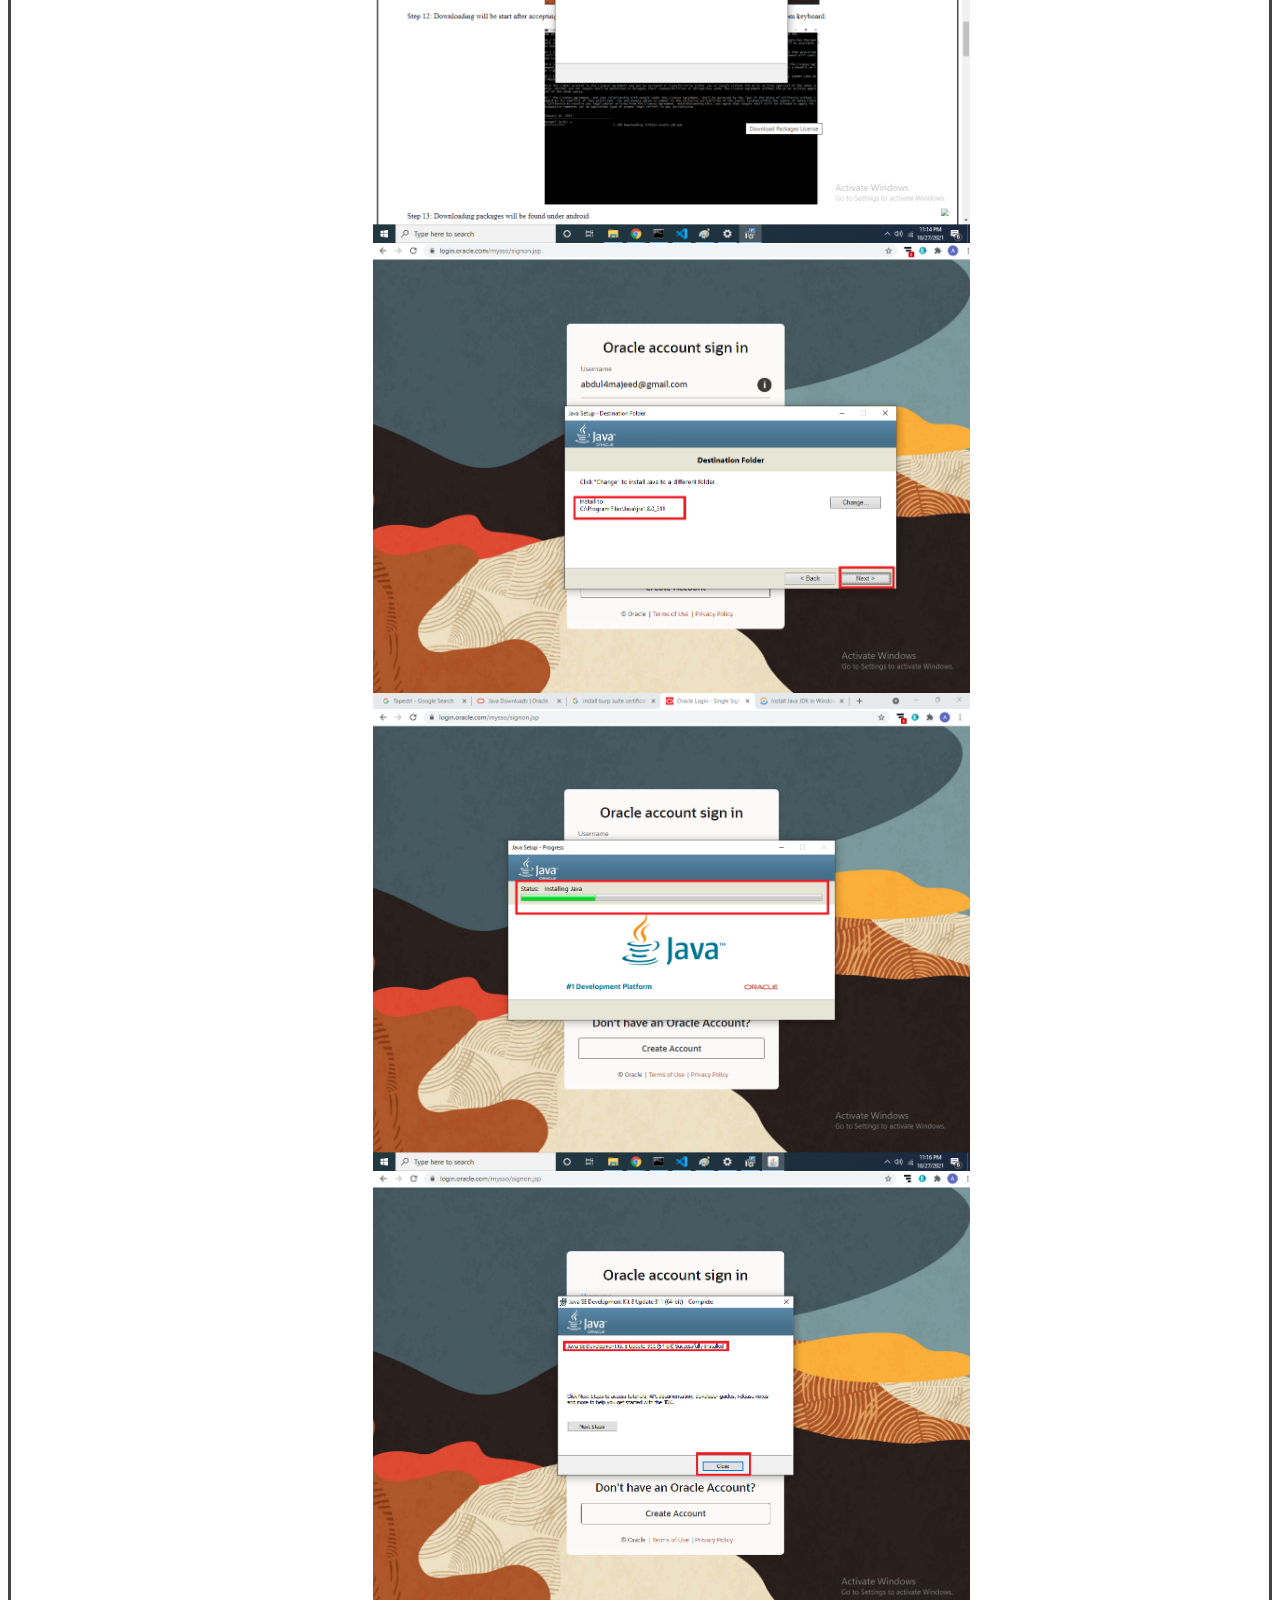
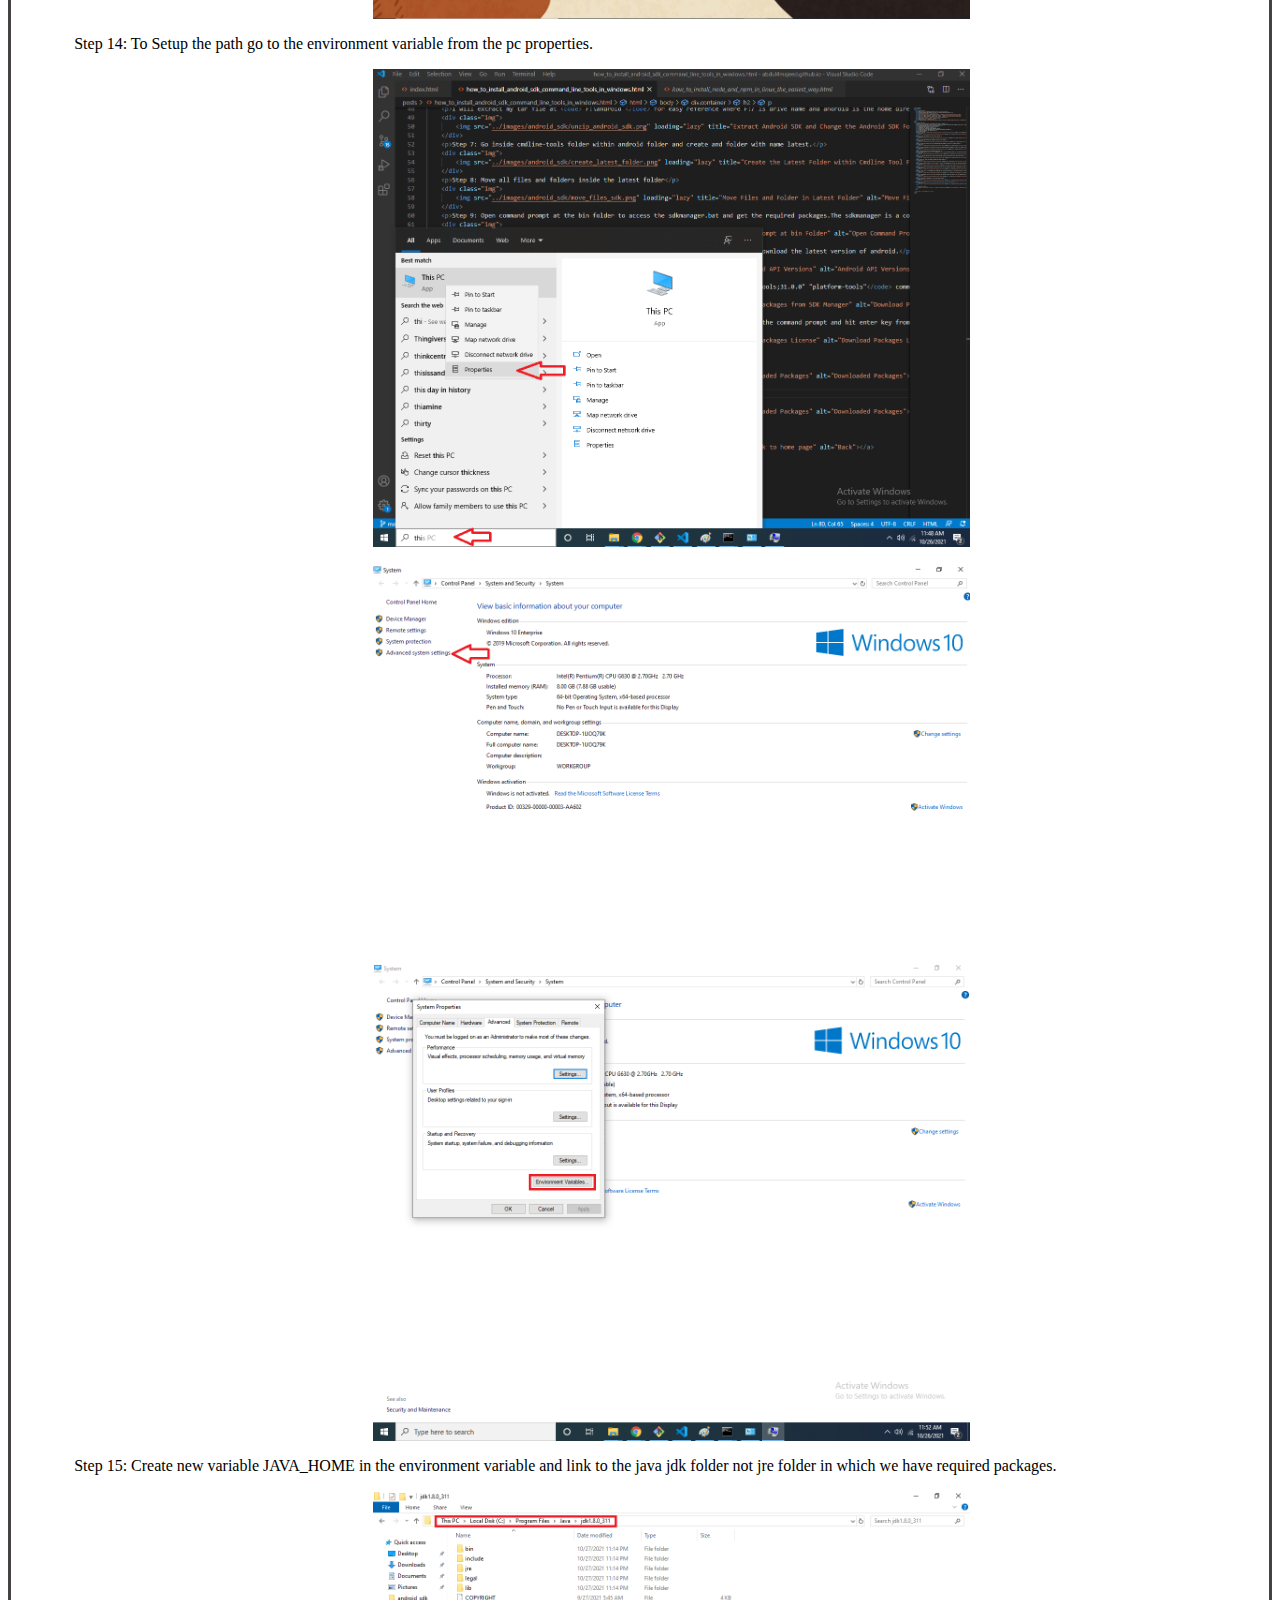
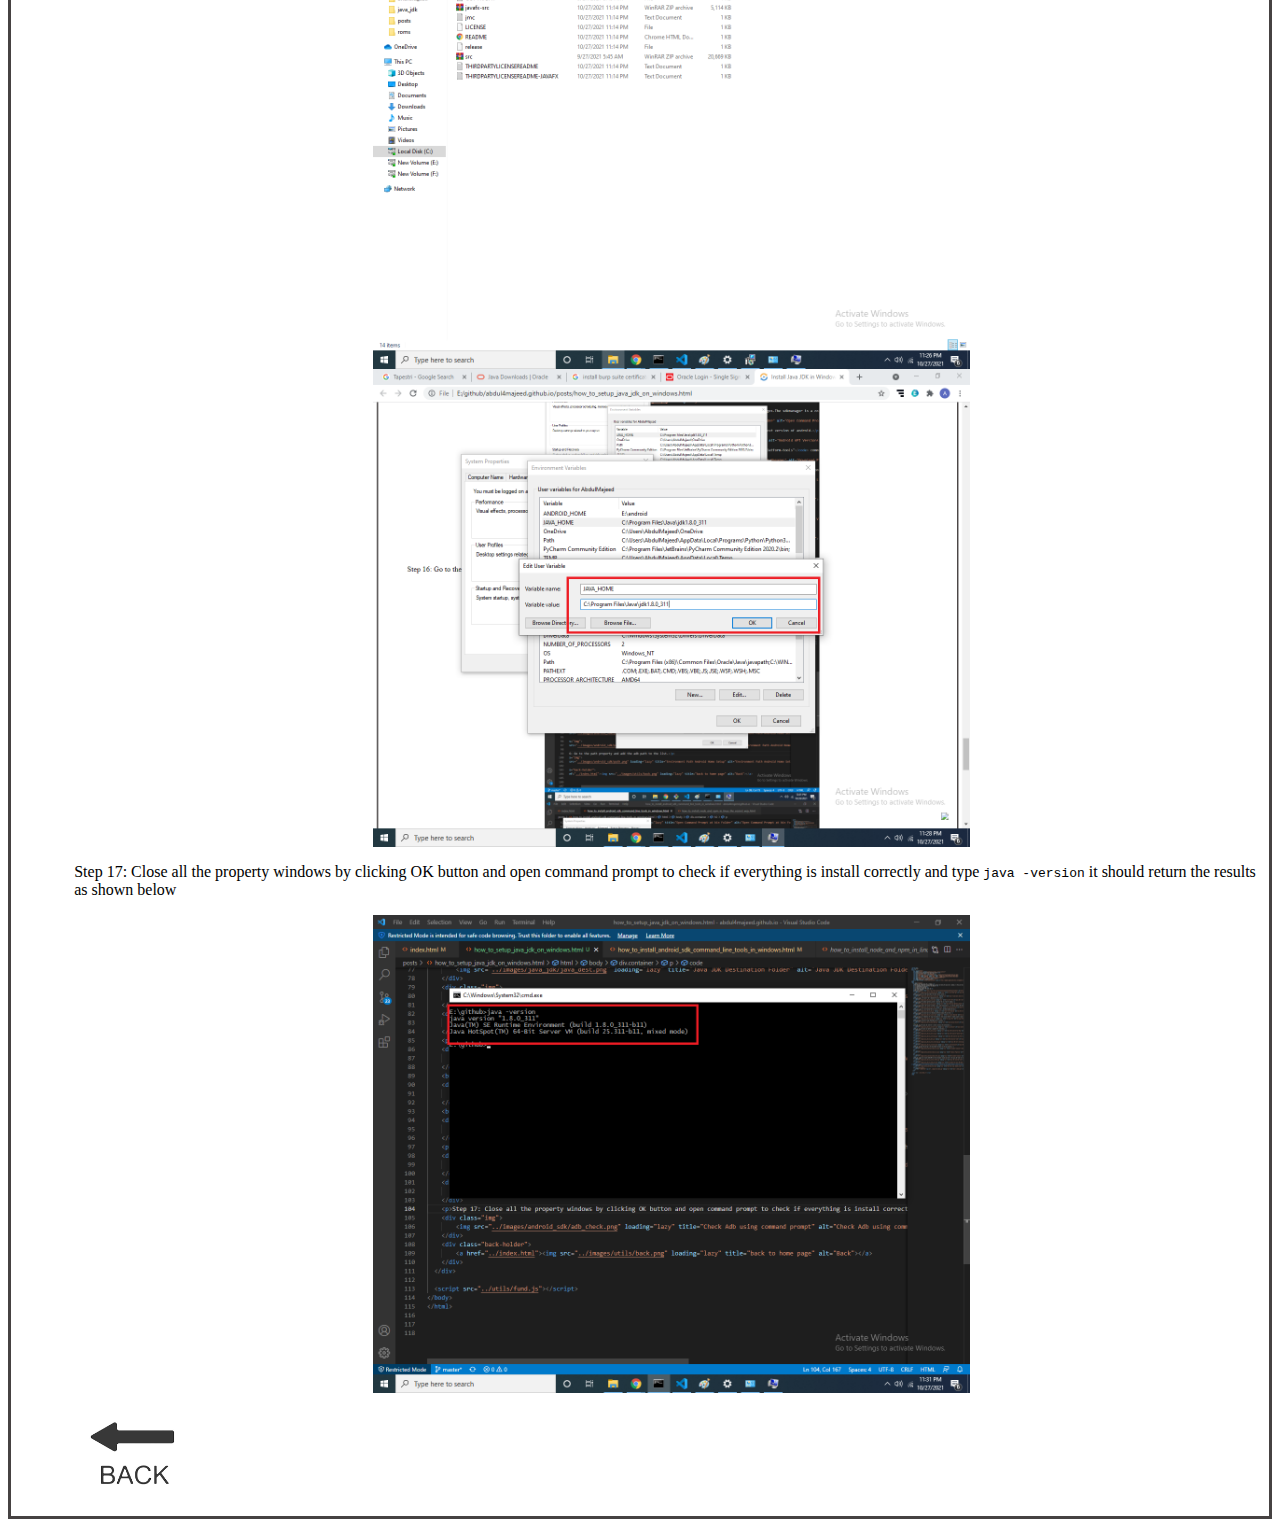
<file: posts/how_to_setup_java_jdk_on_windows.html>
<!DOCTYPE html>
<html lang="en">
<head>
    <meta charset="UTF-8">
    <meta name="viewport" content="width=device-width, initial-scale=1.0">
    <title>Install Java JDK in Windows Operating System</title>
    <link rel="stylesheet" href="../css/style.css">
    <link rel="apple-touch-icon" sizes="180x180" href="../images/utils/favicon/apple-touch-icon.png">
    <link rel="icon" type="image/png" sizes="32x32" href="../images/utils/favicon/favicon-32x32.png">
    <link rel="icon" type="image/png" sizes="16x16" href="../images/utils/favicon/favicon-16x16.png">
    <link rel="manifest" href="../images/utils/favicon/site.webmanifest">
    <meta name="msapplication-TileColor" content="#da532c">
    <meta name="theme-color" content="#ffffff">
    <script data-ad-client="ca-pub-8638257169122597" async src="https://pagead2.googlesyndication.com/pagead/js/adsbygoogle.js"></script>
</head>
<body>
  <div class="container">
    <h1>Install and setup java jdk in windows </h1>
    <p>Hey fellows in this post I will cover how to install and setup the java jdk in windows. In this post we will cover the following points</p>
    <h2>1. Downloading the java jdk form the website </h2>
    <h2>2. Install the java jdk</h2>
    <h2>3. Set path for java jdk </h2>
    <h2>4. Check the setup of the java jdk</h2>
    <p>Let's get started</p>
    <p>Step 1: Go to the <a href="https://www.oracle.com/java/technologies/downloads/#java8-windows" rel="nofollow" target="_blank">Java JDK</a> site or search for <span style="font-family: monospace; white-space: pre; margin: 1em 0px;">Java JDK 8 free download</span> on google.</p>
    <div class="img">
        <img src="../images/java_jdk/java_home_page.png" loading="lazy" title="Java JDK Home Page" alt="Java JDK Home Page">
    </div>
    <p>Step 2: Go to the  <span style="font-family: monospace; white-space: pre; margin: 1em 0px;"> Java SE subscribers have more choices </span> section</p>
    <div class="img">
        <img src="../images/java_jdk/java_more_choices.png" loading="lazy" title="Java SE subscribers have more choices Section" alt="Java SE subscribers have more choices Section">
    </div>
    <p>Step 3: Click on the java 8 tab to download the java 8 jdk</p>
    <div class="img">
        <img src="../images/java_jdk/java_8_tab.png" loading="lazy" title="Java JDK 8 Tab" alt="Java JDK 8 Tab">
    </div>
    <p>Step 4: Select the windows operating system to download the java 8 jdk for windows.</p>
    <div class="img">
        <img src="../images/java_jdk/java_win_os.png" loading="lazy" title="Java JDK Select Operating System" alt="Java JDK Select Operating System">
    </div>
    <p>Step 5: Select java 8 jdk version according to your system architecture i.e. for 32 bits select x86 Installer or for 64 bits select x64 Installer.How to check for system architecture read this post.(Pending)</p>
    <div class="img">
        <img src="../images/java_jdk/java_archi.png" loading="lazy" title="Java Architecture Menu" alt="Java Architecture Menu">
    </div>
    <p>Step 6: In my case I will download 64 bits version. Click on jdk-8u311-windows-x64.exe</p>
    <div class="img">
        <img src="../images/java_jdk/java_64.png" loading="lazy" title="Java 64 Bit Download" alt="Java 64 Bit Download">
    </div>
    <p>Step 7: Accept the license and click Download jdk-8u311-windows-x64.exe button.</p>
    <div class="img">
        <img src="../images/java_jdk/java_license.png" loading="lazy" title="Java License Download" alt="Java License Download">
    </div>
    <p>Step 8: Enter your credentials for login to download or create account button to create account on java website. </p>
    <div class="img">
        <img src="../images/java_jdk/java_login.png" loading="lazy" title="Java Login Form" alt="Java Login Form">
    </div>
    <p>Step 9: After successfully login downloading will be started. </p>
    <div class="img">
        <img src="../images/java_jdk/java_downloaded.png" loading="lazy" title="Java Download Started" alt="Java Download Started">
    </div>
    <!--  -->
    <p>Step 10: Click the java jdk installer to install initalize the installation.</p>
    <div class="img">
        <img src="../images/java_jdk/java_installer.png" loading="lazy" title="Java Installer" alt="Java Installer">
    </div>
    <p>Step 11: Click the next next button to complete the installation.</p>
    <div class="img">
        <img src="../images/java_jdk/java_next_one.png" loading="lazy" title="Java JDK Installer Next Page" alt="Java JDK Installer Next Page">
    </div>
    <div class="img">
        <img src="../images/java_jdk/java_next_two.png" loading="lazy" title="Java JDK Installer Feature Page" alt="Java JDK Installer Feature Page">
    </div>
    <div class="img">
        <img src="../images/java_jdk/java_installing.png" loading="lazy" title="Java JDK Installer Copy Files" alt="Java JDK Installer Copy Files">
    </div>
    <div class="img">
        <img src="../images/java_jdk/java_dest.png" loading="lazy" title="Java JDK Destination Folder" alt="Java JDK Destination Folder">
    </div>
    <div class="img">
        <img src="../images/java_jdk/java_start_installing.png" loading="lazy" title="Java JDK Starts Installing" alt="Java JDK Starts Installing">
    </div>
    <div class="img">
        <img src="../images/java_jdk/java_installed.png" loading="lazy" title="Java JDK Installed" alt="Java JDK Installed">
    </div>
    <p>Step 14: To Setup the path go to the environment variable from the pc properties.</p>
    <div class="img">
        <img src="../images/android_sdk/environment_one.png" loading="lazy" title="Environment Varibales PC Search" alt="Environment Varibales PC Search">
    </div>
    <br>
    <div class="img">
        <img src="../images/android_sdk/environment_two.png" loading="lazy" title="PC Advance Properties" alt="PC Advance Properties">
    </div>
    <br>
    <div class="img">
        <img src="../images/android_sdk/environment_three.png" loading="lazy" title="Environment Varibales" alt="Environment Varibales">
    </div>
    <p>Step 15: Create new variable JAVA_HOME in the environment variable and link to the java jdk folder not jre folder in which we have required packages.</p>
    <div class="img">
        <img src="../images/java_jdk/java_install_folder.png" loading="lazy" title="Java JDK Installed Folder" alt="Java JDK Installed Folder">
    </div>
    <div class="img">
        <img src="../images/java_jdk/java_home_path.png" loading="lazy" title="Environment Path Java JDK Added" alt="Environment Path Java JDK Added">
    </div>
    <p>Step 17: Close all the property windows by clicking OK button and open command prompt to check if everything is install correctly and type <code>java -version</code> it should return the results as shown below</p>
    <div class="img">
        <img src="../images/java_jdk/java_jdk_installed.png" loading="lazy" title="Check Java Using Command Prompt" alt="Check Java Using Command Prompt">
    </div>
    <div class="back-holder">
        <a href="../index.html"><img src="../images/utils/back.png" loading="lazy" title="back to home page" alt="Back"></a>
    </div>
  </div>

  <script src="../utils/fund.js"></script>
</body>
</html>
</file>
<file: css/home.css>
body {
    margin: 0;
}
</file>
<file: css/style.css>
*{
    padding:0;
    /* margin: 0; */
}
div.container
{
    border:3px solid rgb(70, 66, 66);
    padding-left: 5%;
}
div.img
{
    display: flex;
    justify-content: center;
}
div > img
{
    width: 50%;
}

div.back-holder img
{
    width: 10%;
}
</file>
